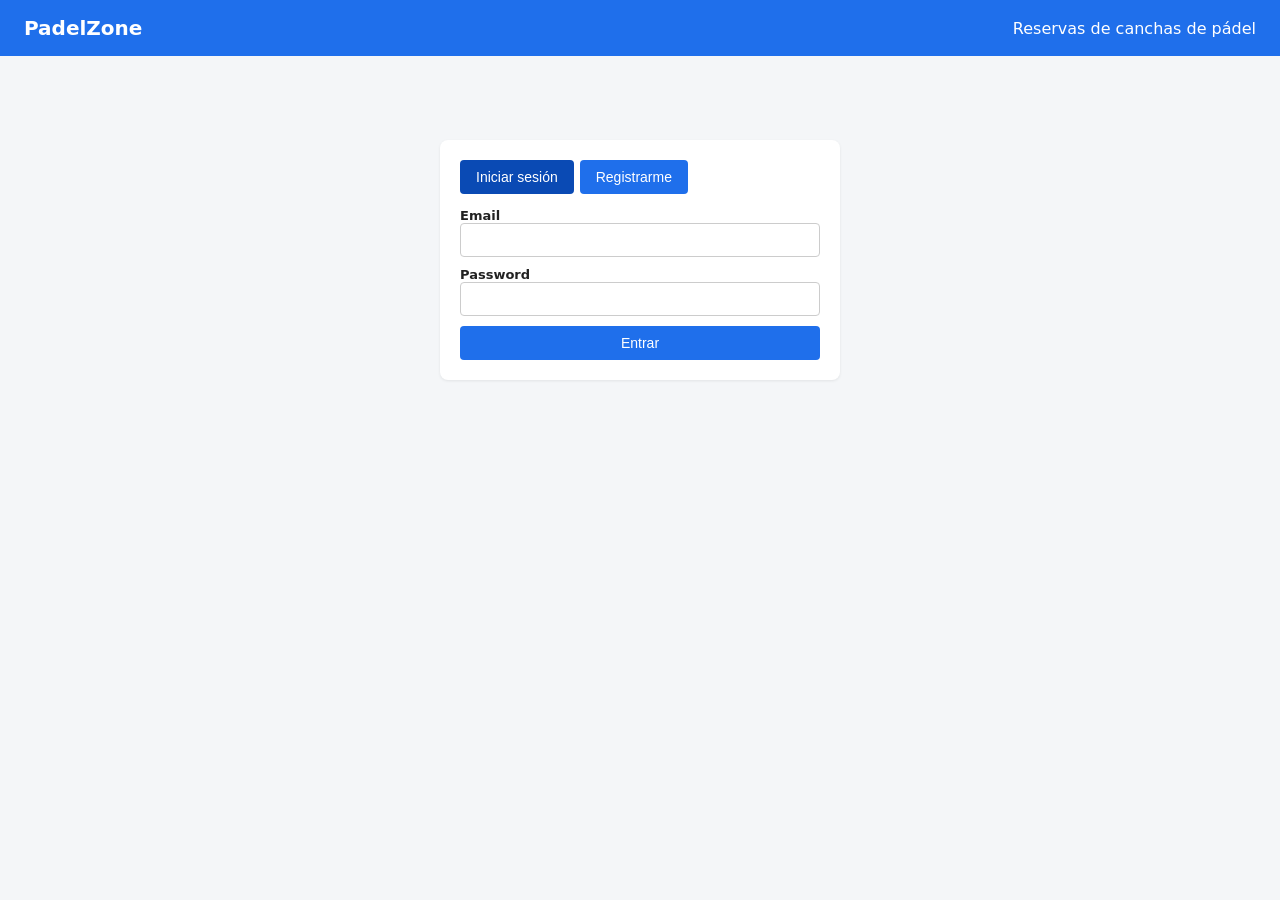
<file: static/index.html>
<!doctype html>
<html lang="es">
<head>
  <meta charset="utf-8" />
  <title>PadelZone</title>
  <link rel="stylesheet" href="/static/style.css" />
</head>
<body>
  <header><h1>PadelZone</h1><div>Reservas de canchas de pádel</div></header>
  <main>
    <div class="card login">
      <div class="tabs">
        <button id="tab-login" class="active">Iniciar sesión</button>
        <button id="tab-reg">Registrarme</button>
      </div>
      <form id="form-login">
        <label>Email <input id="li-email" required /></label>
        <label>Password <input id="li-pass" type="password" required /></label>
        <button type="submit">Entrar</button>
      </form>
      <form id="form-reg" style="display:none">
        <label>Nombre <input id="re-nombre" required /></label>
        <label>Email <input id="re-email" required /></label>
        <label>Password <input id="re-pass" type="password" required /></label>
        <button type="submit">Registrarme</button>
      </form>
      <div id="msg"></div>
    </div>
  </main>
  <script src="/static/app.js"></script>
  <script>
    if (PZ.token()) location.href = "/dashboard";
    const $ = (id) => document.getElementById(id);
    $("tab-login").onclick = () => { $("form-login").style.display=""; $("form-reg").style.display="none"; $("tab-login").classList.add("active"); $("tab-reg").classList.remove("active"); $("msg").textContent=""; };
    $("tab-reg").onclick = () => { $("form-reg").style.display=""; $("form-login").style.display="none"; $("tab-reg").classList.add("active"); $("tab-login").classList.remove("active"); $("msg").textContent=""; };
    $("form-login").onsubmit = async (e) => {
      e.preventDefault();
      try {
        const d = await PZ.api("POST", "/auth/login", { email: $("li-email").value.trim(), password: $("li-pass").value });
        PZ.setSession(d.token, { id: d.user_id, nombre: d.nombre, rol: d.rol });
        location.href = "/dashboard";
      } catch (err) { $("msg").className="error"; $("msg").textContent=err.message; }
    };
    $("form-reg").onsubmit = async (e) => {
      e.preventDefault();
      try {
        await PZ.api("POST", "/auth/registro", { nombre: $("re-nombre").value.trim(), email: $("re-email").value.trim(), password: $("re-pass").value });
        $("msg").className="ok"; $("msg").textContent="Cuenta creada, ya podés iniciar sesión.";
      } catch (err) { $("msg").className="error"; $("msg").textContent=err.message; }
    };
  </script>
</body>
</html>
</file>
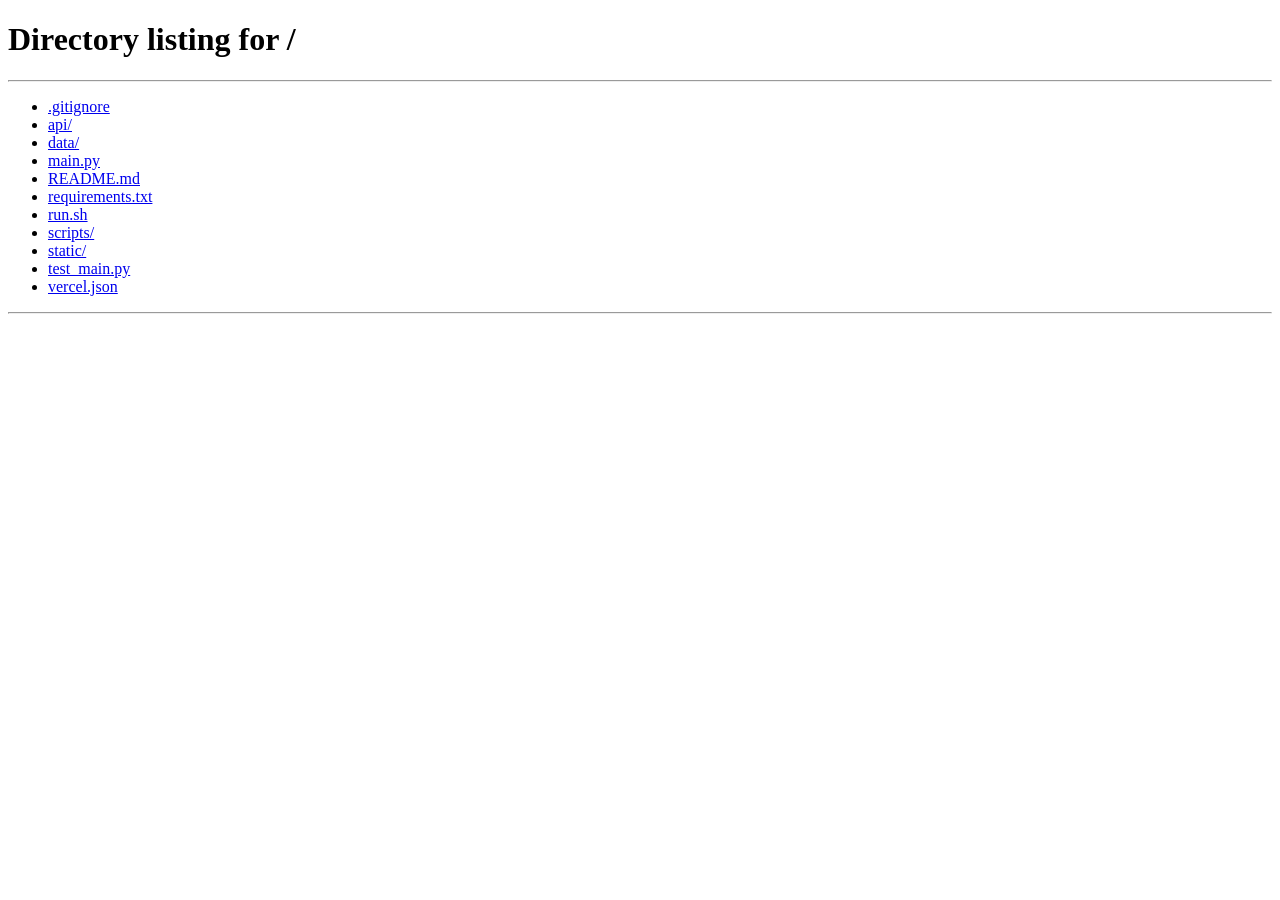
<file: static/dashboard.html>
<!doctype html>
<html lang="es">
<head>
  <meta charset="utf-8" />
  <title>PadelZone — Dashboard</title>
  <link rel="stylesheet" href="/static/style.css" />
</head>
<body>
  <header>
    <h1>PadelZone</h1>
    <div><span id="u-nombre"></span> (<span id="u-rol"></span>) <button id="btn-logout">Salir</button></div>
  </header>
  <main>
    <div class="card">
      <h2>Nueva reserva</h2>
      <form id="f-nueva" class="inline">
        <div><label>Cancha</label><select id="n-cancha"></select></div>
        <div><label>Fecha</label><input id="n-fecha" type="date" required /></div>
        <div><label>Hora</label><select id="n-hora"></select></div>
        <div><label>Duración</label><select id="n-dur"><option>60</option><option>90</option><option>120</option></select></div>
        <div><label>Cliente</label><input id="n-cliente" required /></div>
        <div><button type="submit">Reservar</button></div>
      </form>
      <div id="msg-nueva"></div>
    </div>

    <div class="card">
      <h2>Disponibilidad <small style="color:#666;font-weight:normal">(endpoint nuevo)</small></h2>
      <form id="f-disp" class="inline">
        <div><label>Cancha</label><select id="d-cancha"></select></div>
        <div><label>Fecha</label><input id="d-fecha" type="date" required /></div>
        <div><button type="submit">Consultar</button></div>
      </form>
      <div id="msg-disp"></div>
    </div>

    <div class="card">
      <h2>Reservas</h2>
      <form id="f-filtros" class="inline">
        <div><label>Fecha</label><input id="ff-fecha" type="date" /></div>
        <div><label>Cancha</label><select id="ff-cancha"><option value="">(todas)</option></select></div>
        <div><label>Cliente id <small style="color:#666;font-weight:normal">(endpoint nuevo)</small></label><input id="ff-cliente" placeholder="ej: u3" /></div>
        <div><button type="submit">Filtrar</button></div>
        <div><button type="button" id="btn-limpiar" class="secondary">Limpiar</button></div>
      </form>
      <table id="t-reservas">
        <thead><tr><th>ID</th><th>Cancha</th><th>Fecha</th><th>Hora</th><th>Dur.</th><th>Cliente</th><th>Estado</th><th>Precio</th><th></th></tr></thead>
        <tbody></tbody>
      </table>
    </div>
  </main>

  <script src="/static/app.js"></script>
  <script>
    const $ = (id) => document.getElementById(id);
    const user = PZ.user();
    if (!PZ.token() || !user) location.href = "/";

    $("u-nombre").textContent = user.nombre;
    $("u-rol").textContent = user.rol;
    $("btn-logout").onclick = async () => { try { await PZ.api("POST", "/auth/logout"); } catch {} PZ.clear(); location.href = "/"; };

    // Hora 08:00 .. 22:00
    for (let h = 8; h <= 22; h++) {
      const v = String(h).padStart(2,"0") + ":00";
      $("n-hora").add(new Option(v, v));
    }

    if (user.rol === "cliente") { $("n-cliente").value = user.nombre; $("n-cliente").readOnly = true; }

    async function cargarCanchas() {
      const canchas = await PZ.api("GET", "/canchas");
      for (const sel of ["n-cancha","d-cancha","ff-cancha"]) {
        if (sel !== "ff-cancha") $(sel).innerHTML = "";
        canchas.forEach(c => $(sel).add(new Option(c.nombre, c.id)));
      }
    }

    async function cargarReservas() {
      const p = new URLSearchParams();
      if ($("ff-fecha").value) p.set("fecha", $("ff-fecha").value);
      if ($("ff-cancha").value) p.set("cancha", $("ff-cancha").value);
      if ($("ff-cliente").value.trim()) p.set("cliente", $("ff-cliente").value.trim());
      const q = p.toString();
      const rows = await PZ.api("GET", "/reservas" + (q ? "?" + q : ""));
      const tb = document.querySelector("#t-reservas tbody");
      tb.innerHTML = "";
      if (!rows.length) { tb.innerHTML = '<tr><td colspan="9" style="text-align:center;color:#888">Sin reservas</td></tr>'; return; }
      const admin = user.rol === "admin";
      for (const r of rows) {
        const tr = document.createElement("tr");
        tr.innerHTML = `<td>${r.id}</td><td>${r.cancha}</td><td>${r.fecha}</td><td>${r.hora_inicio}</td><td>${r.duracion}</td><td>${r.nombre_cliente}</td><td>${r.estado}</td><td>$${r.precio.toLocaleString("es-AR")}</td><td class="actions"></td>`;
        const act = tr.querySelector(".actions");
        if (admin) {
          const s = document.createElement("select");
          ["pendiente","confirmada","finalizada"].forEach(e => { const o = new Option(e,e); if (e===r.estado) o.selected=true; s.add(o); });
          s.onchange = async () => { try { await PZ.api("PATCH", `/reservas/${r.id}`, { estado: s.value }); cargarReservas(); } catch(err) { alert(err.message); } };
          act.appendChild(s);
        }
        if (admin) {
          const b = document.createElement("button");
          b.textContent = "Borrar"; b.className="danger";
          b.onclick = async () => { if (!confirm("¿Eliminar?")) return; try { await PZ.api("DELETE", `/reservas/${r.id}`); cargarReservas(); } catch(err) { alert(err.message); } };
          act.appendChild(b);
        }
        tb.appendChild(tr);
      }
    }

    $("f-nueva").onsubmit = async (e) => {
      e.preventDefault();
      const m = $("msg-nueva"); m.className=""; m.textContent="";
      try {
        await PZ.api("POST", "/reservas", {
          cancha: $("n-cancha").value, fecha: $("n-fecha").value, hora_inicio: $("n-hora").value,
          duracion: parseInt($("n-dur").value, 10), nombre_cliente: $("n-cliente").value.trim(),
        });
        m.className="ok"; m.textContent="Reserva creada.";
        cargarReservas();
      } catch(err) { m.className="error"; m.textContent=err.message; }
    };

    $("f-disp").onsubmit = async (e) => {
      e.preventDefault();
      const m = $("msg-disp"); m.innerHTML="";
      try {
        const slots = await PZ.api("GET", `/canchas/${$("d-cancha").value}/disponibilidad?fecha=${$("d-fecha").value}`);
        m.innerHTML = slots.length ? `<p><b>Slots libres (60 min):</b> ${slots.map(s=>s.hora_inicio+"–"+s.hora_fin).join(", ")}</p>` : '<p style="color:#888">Sin slots libres.</p>';
      } catch(err) { m.innerHTML = `<p class="error">${err.message}</p>`; }
    };

    $("f-filtros").onsubmit = (e) => { e.preventDefault(); cargarReservas(); };
    $("btn-limpiar").onclick = () => { $("ff-fecha").value=""; $("ff-cancha").value=""; $("ff-cliente").value=""; cargarReservas(); };

    (async () => {
      try { await cargarCanchas(); await cargarReservas(); }
      catch(err) { if (err.status===401) { PZ.clear(); location.href="/"; } else alert(err.message); }
    })();
  </script>
</body>
</html>
</file>
<file: static/style.css>
* { box-sizing: border-box; }
body { font-family: system-ui, sans-serif; background: #f4f6f8; margin: 0; color: #222; }
header { background: #1f6feb; color: white; padding: 16px 24px; display: flex; justify-content: space-between; align-items: center; }
header h1 { margin: 0; font-size: 20px; }
main { padding: 24px; max-width: 1000px; margin: 0 auto; }
.card { background: white; padding: 20px; border-radius: 8px; box-shadow: 0 1px 3px rgba(0,0,0,0.08); margin-bottom: 20px; }
.card.login { max-width: 400px; margin: 60px auto; }
h2 { margin-top: 0; }
form { display: flex; flex-direction: column; gap: 10px; }
form.inline { display: grid; grid-template-columns: repeat(6, 1fr); gap: 10px; align-items: end; }
label { font-size: 13px; font-weight: 600; }
input, select { padding: 8px; border: 1px solid #ccc; border-radius: 4px; font-size: 14px; width: 100%; }
button { background: #1f6feb; color: white; border: none; padding: 9px 16px; border-radius: 4px; cursor: pointer; font-size: 14px; }
button.danger { background: #d73a49; }
button.secondary { background: #6a737d; }
table { width: 100%; border-collapse: collapse; margin-top: 10px; }
th, td { padding: 8px; text-align: left; border-bottom: 1px solid #eee; font-size: 14px; }
th { background: #fafbfc; }
.error { color: #d73a49; margin-top: 8px; }
.ok { color: #22863a; margin-top: 8px; }
.tabs { display: flex; gap: 6px; margin-bottom: 14px; }
.tabs button.active { background: #0a4ab4; }
.actions { display: flex; gap: 6px; }
.actions button, .actions select { padding: 4px 8px; font-size: 12px; }
header button { background: white; color: #1f6feb; padding: 6px 12px; margin-left: 12px; }
</file>
